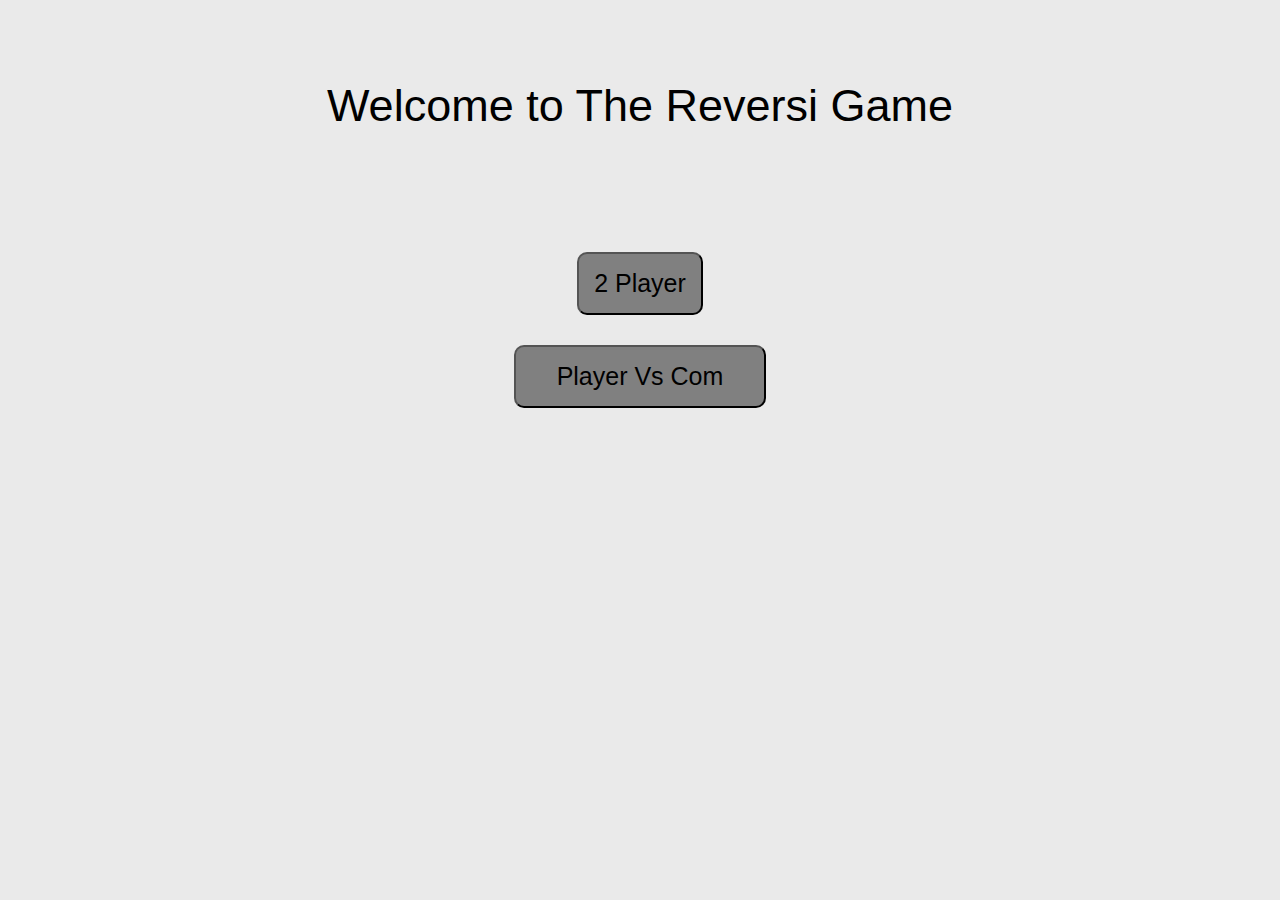
<file: views/index.html>
<!DOCTYPE html>
<html lang="en">
<head>
    <meta charset="UTF-8">
    <meta http-equiv="X-UA-Compatible" content="IE=edge">
    <meta name="viewport" content="width=device-width, initial-scale=1.0">
    <link rel="stylesheet" href="../css/index.css">
    <title>Reversi-Game</title>
</head>
<body id="home">
    <div class="title-home">
        <h1 class="title">Welcome to The Reversi Game</h1>
    </div>
    <div class="btn">
        <button type="button" class="btn-2player">
            <a href="./2_player.html" style="text-decoration: none; font-size: 25px; color: black;">2 Player</a>
        </button>
    </div>
    <div class="btn-com">
        <button type="button" class="btn-playerVsCom">
            <a href="./vs_com.html" style="text-decoration: none; font-size: 25px; color: black;">Player Vs Com</a>
        </button>
    </div>
</body>
</html>
</file>
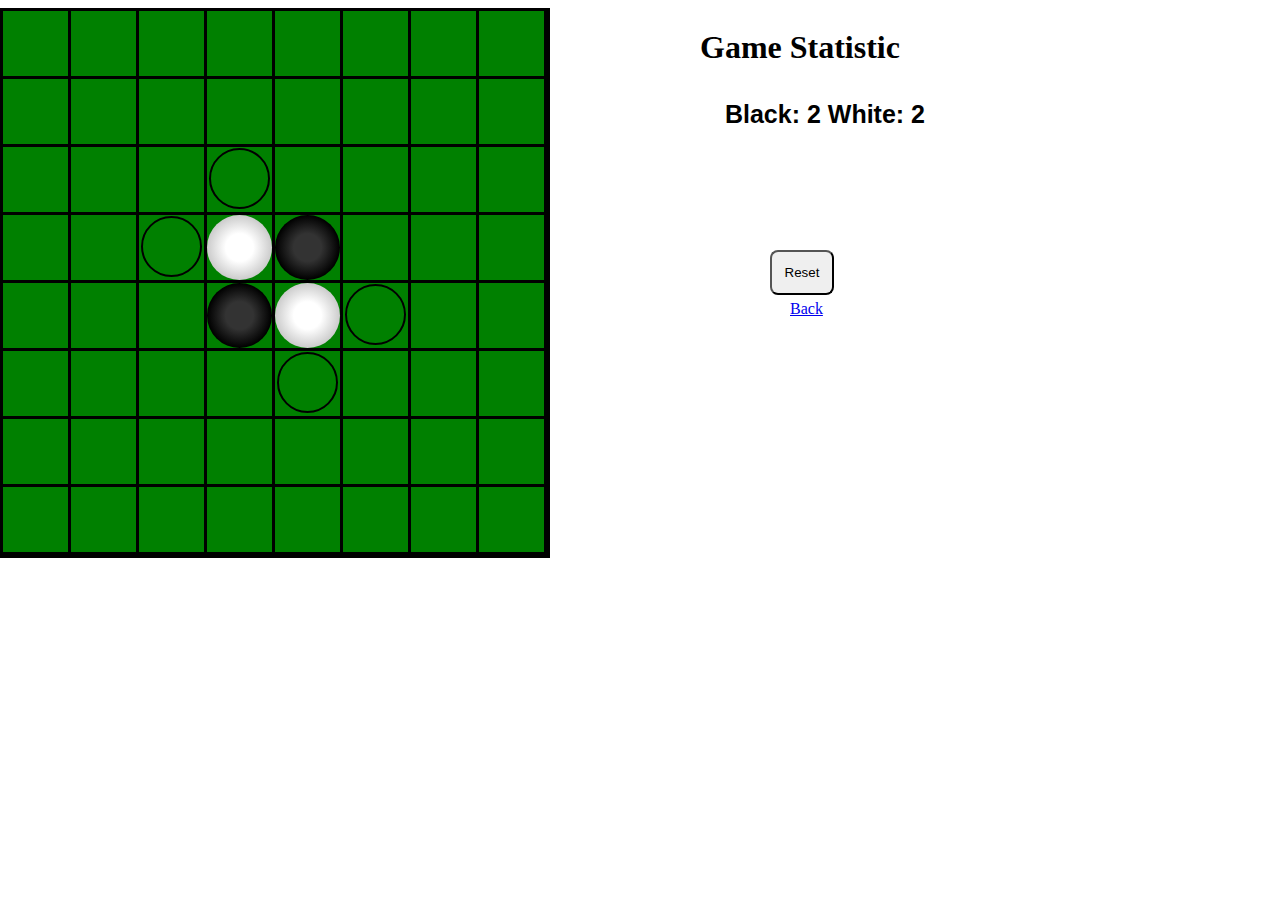
<file: views/2_player.html>
<!DOCTYPE html>
<html lang="en">
<head>
    <meta charset="UTF-8">
    <meta http-equiv="X-UA-Compatible" content="IE=edge">
    <meta name="viewport" content="width=device-width, initial-scale=1.0">
    <script src="../controllers/player_vs_player.js"></script>
    <!-- <script src="../controllers/check.js"></script> -->
    <title>Reversi-Game</title>
</head>
<body>
    <!-- <div id="blackBackground" style="position: absolute; left: 0; right: 0; background-color: black; height: 550px; width: 550px;"></div> -->
    <!-- <div id="discLayer"></div> -->
    <div id="boardBackground" style="position: absolute; left: 0; right: 0; background-color: black; height: 550px; width: 550px;"></div>
    <div id="coinLayer"></div>
    <div id="canMoveLayer"></div>
    <div style="position: absolute; left: 700px;">
        <h1>Game Statistic</h1>
    </div>
    <div id="score" style="position: absolute; left: 550px; top: 100px; font-size: 25px; font-weight: bold; font-family: sans-serif; width: 550px; height: 50px; text-align: center;">Black: 2 White: 2</div>
    <div id="winner" style="position: absolute; left: 550px; top: 150px; font-size: 25px; font-weight: bold; font-family: sans-serif; width: 550px; height: 50px; text-align: center;"></div>
    <div id="pass" style="position: absolute; left: 550px; top: 150px; font-size: 25px; font-weight: bold; font-family: sans-serif; width: 550px; height: 50px; text-align: center;"></div>
    <a href="#" id="skip" style="position: absolute; left: 550px; top: 180px; font-size: 25px; font-weight: bold; font-family: sans-serif; width: 550px; height: 50px; text-align: center;"></a>
    <button type="button" style="position: absolute; left: 770px; top: 250px; width: 5%; height: 5%; border-radius: 8px; cursor: pointer;" onclick="location.reload();">Reset</button> 
    <a href="./index.html" style="position: absolute; left: 790px; top: 300px; cursor: pointer;">Back</a>

</body>
</html>
</file>
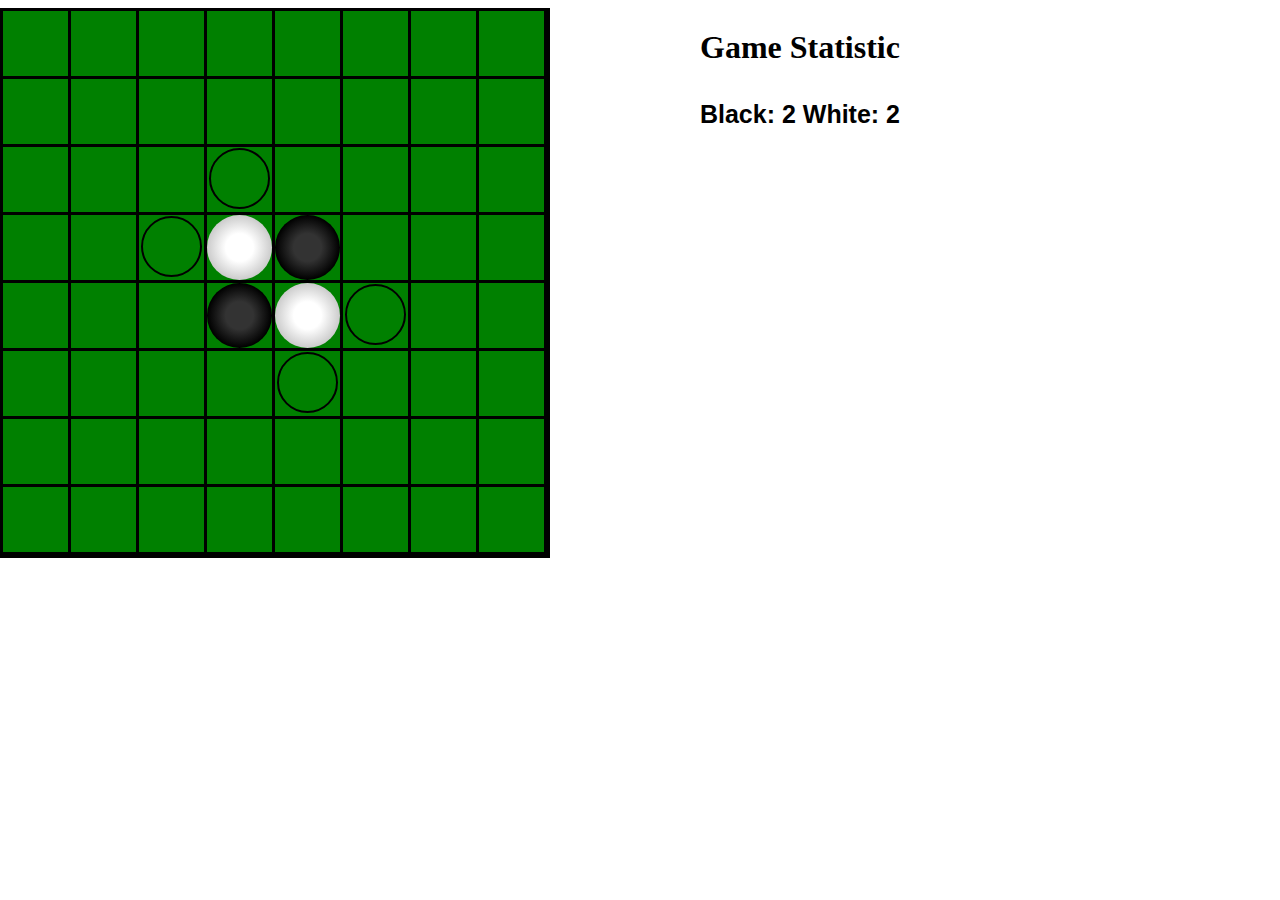
<file: views/vs_com.html>
<!DOCTYPE html>
<html lang="en">
<head>
    <meta charset="UTF-8">
    <meta http-equiv="X-UA-Compatible" content="IE=edge">
    <meta name="viewport" content="width=device-width, initial-scale=1.0">
    <script src="../controllers/player_vs_com.js"></script>
    <script src="https://ajax.googleapis.com/ajax/libs/jquery/3.6.0/jquery.min.js"></script>    
    <link rel="stylesheet" href="../css/index.css">
    <title>Reversi-Game</title>
</head>
<body>
    <div id="boardGames" class="boardBackground"></div>
    <div id="initCoin"></div>
    <div id="canMoveCoin"></div>
    <div class="statistic">
        <h1>Game Statistic</h1>
    </div>
    <div id="score">Black: 2 White: 2</div>
    <div id="pass" style="position: absolute; left: 550px; top: 150px; font-size: 25px; font-weight: bold; font-family: sans-serif; width: 550px; height: 50px; text-align: center;"></div>
    <a href="#" id="skip" style="position: absolute; left: 550px; top: 180px; font-size: 25px; font-weight: bold; font-family: sans-serif; width: 550px; height: 50px; text-align: center;"></a>
</body>
</html>
</file>
<file: css/index.css>
#home {
    background-color: #eaeaea;
}

.title-home {
    position: relative;
    display: flex;
    flex-direction: row;
    justify-content: center;
    margin-top: 50px;
}

.title {
    font-size: 45px;
    font-weight: 500;
    font-family: sans-serif;
}

.btn {
    display: flex;
    flex-direction: row;
    justify-content: center;
    margin-top: 90px;
}

.btn-2player {
    background-color: grey;
    width: 10%;
    height: 7vh;
    font-size: 24px;
    border-radius: 10px;
    cursor: pointer;
}

.btn-com {
    display: flex;
    flex-direction: row;
    justify-content: center;
    margin-top: 30px;
}

.btn-playerVsCom {
    background-color: grey;
    width: 20%;
    height: 7vh;
    font-size: 24px;
    border-radius: 10px;
    cursor: pointer;
}

/* style css player vs com */
.boardBackground {
    position: absolute;
    left: 0;
    right: 0;
    background-color: black;
    height: 550px;
    width: 550px;
}

.statistic {
    position: absolute;
    left: 700px;
}
#score {
    position: absolute;
    left: 525px;
    top: 100px;
    font-size: 25px;
    font-weight: bold;
    font-family: sans-serif;
    width: 550px;
    height: 50px;
    text-align: center;
}
</file>
